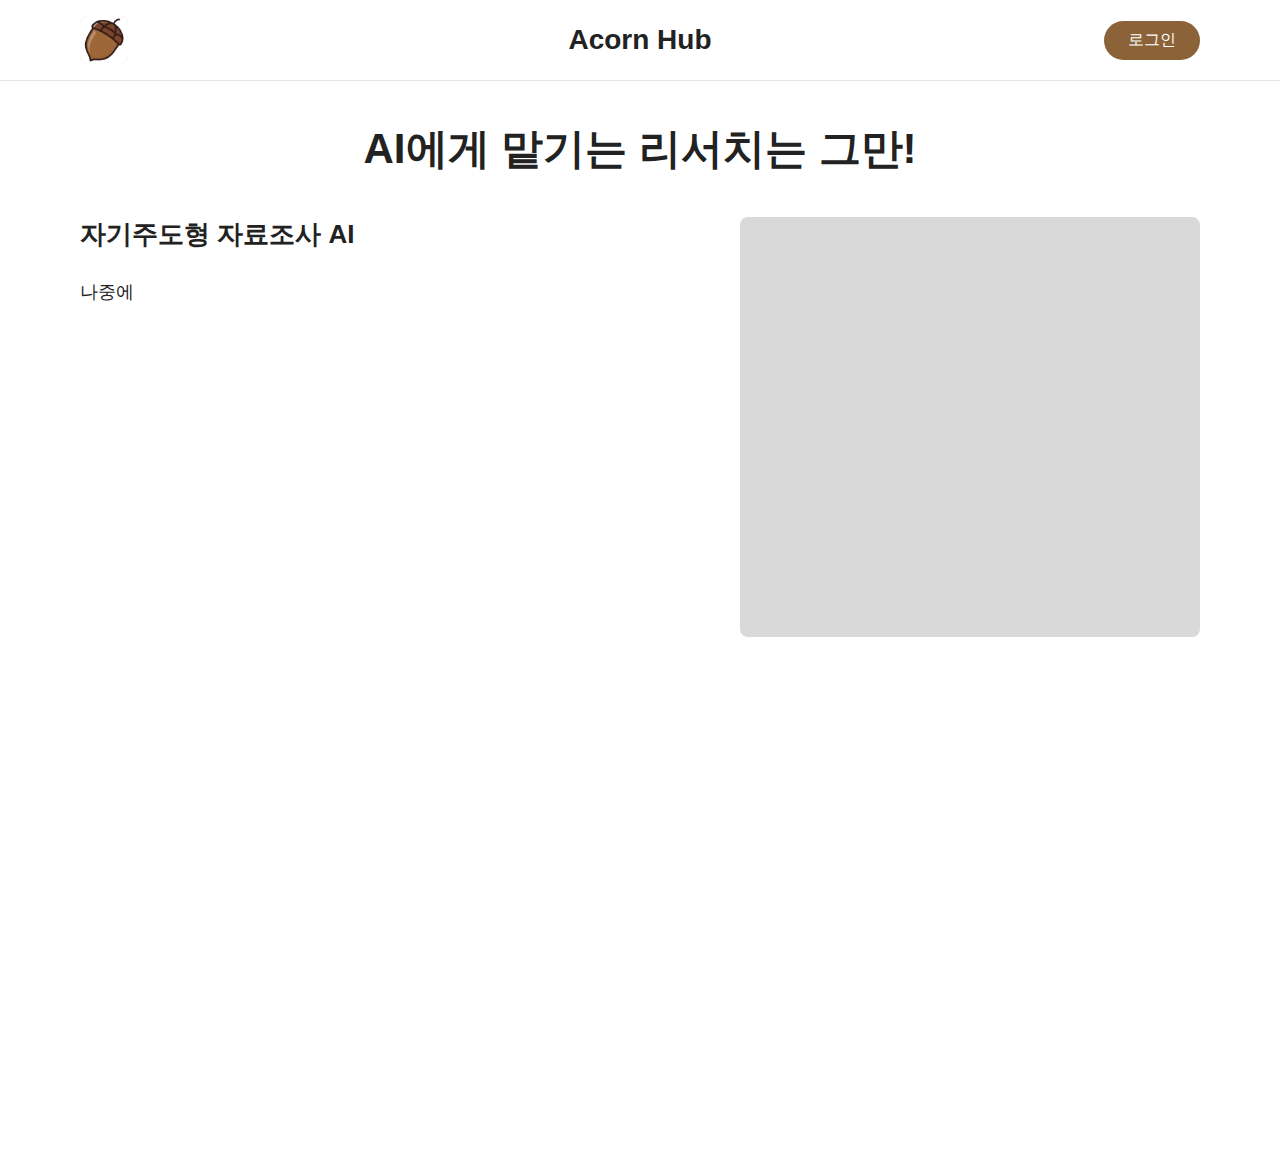
<file: index.html>
<!DOCTYPE html>
<html lang="ko">
<head>
  <meta charset="UTF-8" />
  <title>Acorn Hub</title>
  <link rel="stylesheet" href="css/index.css" />
</head>
<body>
  <!-- 상단 네비게이션 -->
  <header class="top-nav">
    <div class="top-nav-inner">
      <!-- 왼쪽: 로고 자리 -->
      <div class="logo-placeholder">
      <img src="assets/logo.png" alt="Acorn Hub 로고" />
      </div>
      <span class="brand-name">Acorn Hub</span>
      <button id="github-login-btn" class="btn-login">로그인</button>
    </div>
  </header>

  <!-- 메인 콘텐츠 -->
  <main>
    <!-- 히어로 섹션 (첫 화면) -->
    <section class="hero">
      <div class="hero-inner">
        <h1 class="hero-title">
          AI에게 맡기는 리서치는 그만!
        </h1>

        <div class="hero-content">
          <!-- 왼쪽 텍스트 블럭 -->
          <div class="hero-text-block">
            <h2 class="hero-subheading">자기주도형 자료조사 AI</h2>
            <p class="hero-description">
              나중에
            </p>
          </div>

          <!-- 오른쪽 회색 박스 (이미지 자리) -->
          <div class="hero-image-placeholder">
            <!-- 나중에 <img src="..." alt="서비스 이미지" /> 넣으면 됨 -->
          </div>
        </div>
      </div>
    </section>

    <!-- 아래로 더 스크롤되는 영역 (나중에 내용 채우기용) -->
    <section class="below-section">
      <div class="below-inner">
        <!-- 나중에 설명/기능 소개/FAQ 등 들어갈 자리 -->
      </div>
    </section>
  </main>

  <script src="js/login.js"></script>
</body>
</html>
</file>
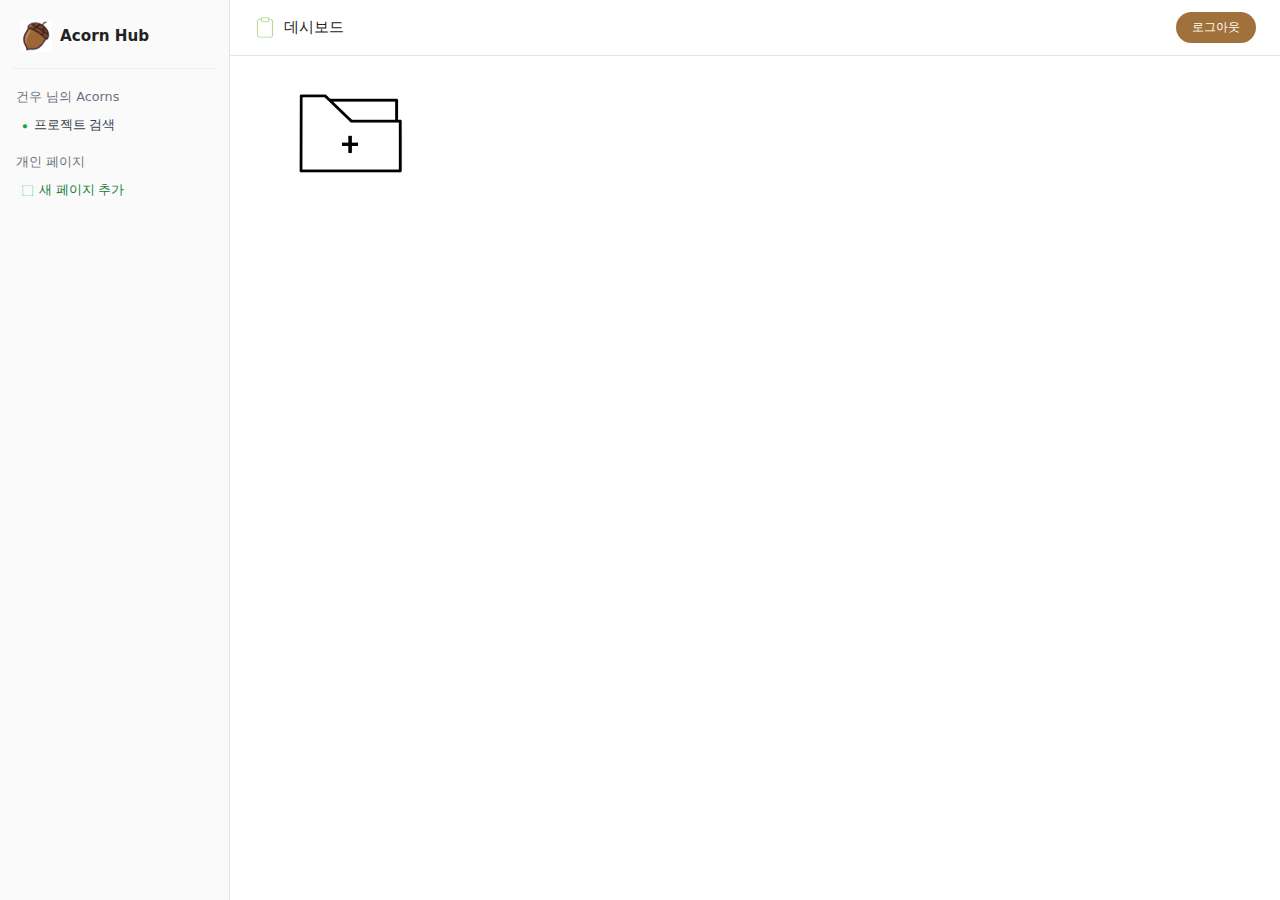
<file: dashboard.html>
<!DOCTYPE html>
<html lang="ko">
  <head>
    <meta charset="UTF-8" />
    <title>Acorn Hub - 대시보드</title>
    <meta name="viewport" content="width=device-width, initial-scale=1" />
    <link rel="stylesheet" href="css/dashboard.css" />
  </head>
  <body>
    <div class="dashboard-layout">
      <!-- 사이드바 -->
      <aside class="sidebar">
        <div class="sidebar-top">
          <div class="sidebar-logo">
            <!-- Acorn Hub 로고 이미지 -->
            <img
              src="assets/logo.png"
              alt="Acorn Hub 로고"
              class="logo-image"
            />
            <div class="logo-text">Acorn Hub</div>
          </div>
        </div>

        <div class="sidebar-section">
          <div class="sidebar-section-title">건우 님의 Acorns</div>
          <button class="sidebar-item" type="button">
            <span class="sidebar-item-bullet">●</span>
            <span class="sidebar-item-label">프로젝트 검색</span>
          </button>
        </div>

        <div class="sidebar-section">
          <div class="sidebar-section-title">개인 페이지</div>
          <button class="sidebar-item sidebar-item-add" type="button">
            <span class="sidebar-item-plus">▢</span>
            <span class="sidebar-item-label">새 페이지 추가</span>
          </button>
        </div>
      </aside>

      <!-- 메인 영역 -->
      <main class="main">
        <header class="topbar">
          <div class="topbar-title">
            <!-- 대시보드 아이콘 이미지 -->
            <img
              src="assets/dashboard.png"
              alt="대시보드 아이콘"
              class="topbar-icon-image"
            />
            <span>데시보드</span>
          </div>
          <button class="btn btn-logout" id="logout-btn" type="button">
            로그아웃
          </button>
        </header>

        <section class="content">
          <!-- 새 폴더 버튼 1줄 + 그 아래 폴더들이 가로로 배치되는 영역 -->
          <div class="folder-section">
            <!-- folder-add 버튼 -->
            <button
              class="folder-add-button"
              id="add-folder-card"
              type="button"
            >
              <img
                src="assets/folder-add.png"
                alt="새 폴더 추가"
                class="folder-image"
              />
            </button>

            <!-- 처음에는 비어 있는 폴더 리스트 -->
            <div class="folder-list" id="folder-list"></div>
          </div>
        </section>
      </main>
    </div>

    <script src="js/dashboard.js"></script>
  </body>
</html>
</file>
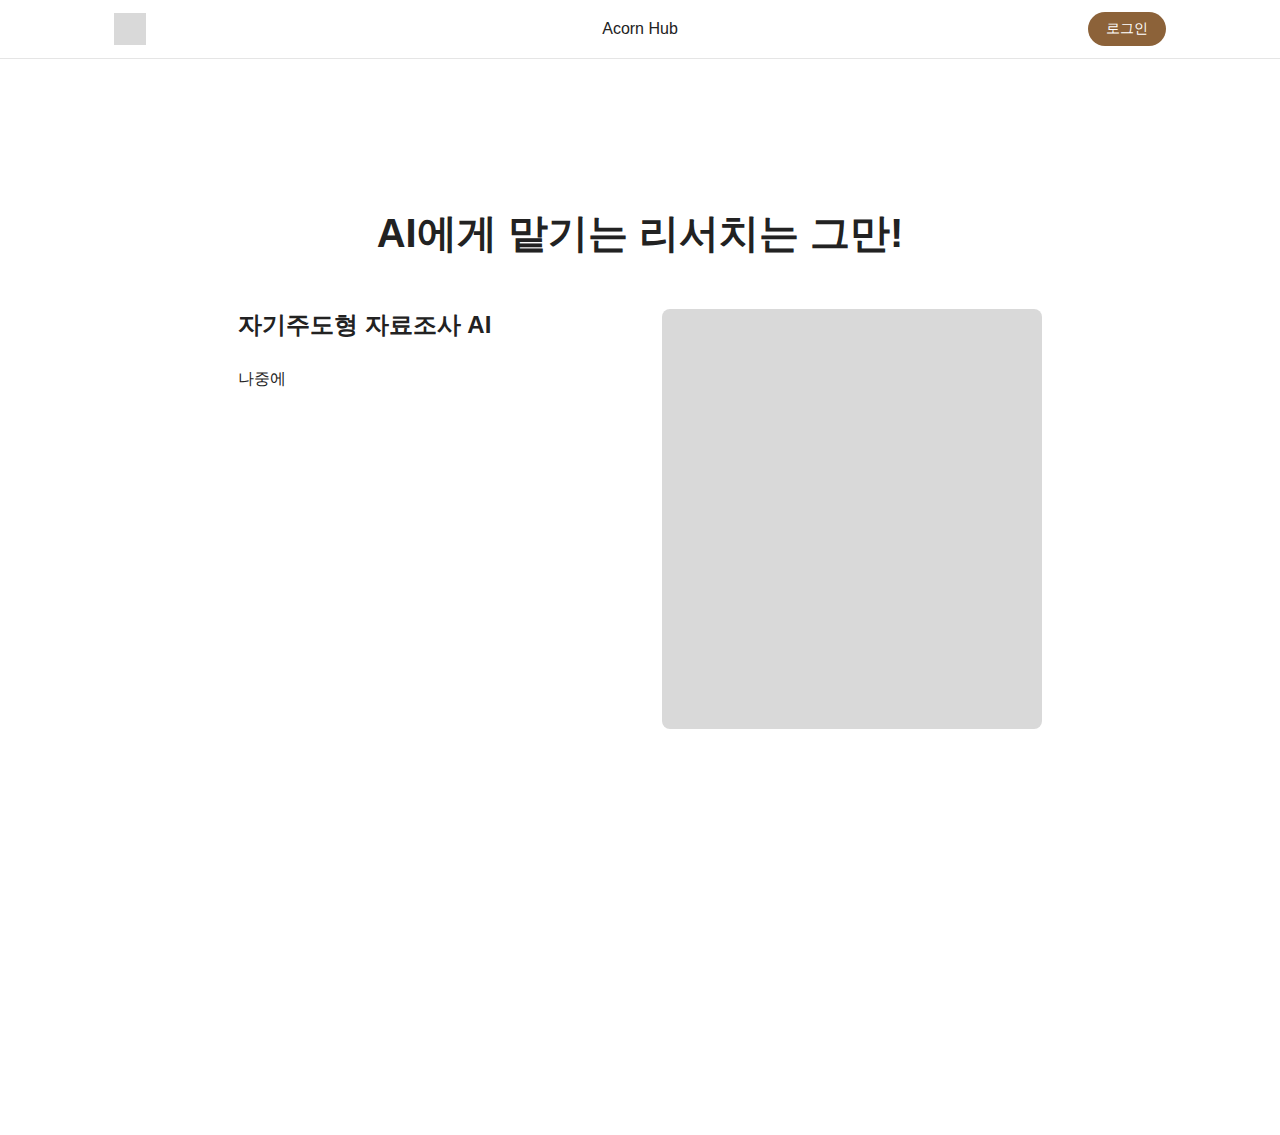
<file: login.html>
<!DOCTYPE html>
<html lang="ko">
<head>
  <meta charset="UTF-8" />
  <title>Acorn Hub</title>
  <link rel="stylesheet" href="css/login.css" />
</head>
<body>
  <!-- 상단 네비게이션 -->
  <header class="top-nav">
    <div class="top-nav-inner">
      <!-- 왼쪽: 로고 자리 -->
      <div class="logo-placeholder"></div>

      <!-- 가운데: 텍스트 로고 -->
      <span class="brand-name">Acorn Hub</span>

      <!-- 오른쪽: 로그인 버튼 -->
      <button id="github-login-btn" class="btn-login">로그인</button>
    </div>
  </header>

  <!-- 메인 콘텐츠 -->
  <main>
    <!-- 히어로 섹션 (첫 화면) -->
    <section class="hero">
      <div class="hero-inner">
        <h1 class="hero-title">
          AI에게 맡기는 리서치는 그만!
        </h1>

        <div class="hero-content">
          <!-- 왼쪽 텍스트 블럭 -->
          <div class="hero-text-block">
            <h2 class="hero-subheading">자기주도형 자료조사 AI</h2>
            <p class="hero-description">
              나중에
            </p>
          </div>

          <!-- 오른쪽 회색 박스 (이미지 자리) -->
          <div class="hero-image-placeholder">
            <!-- 나중에 <img src="..." alt="서비스 이미지" /> 넣으면 됨 -->
          </div>
        </div>
      </div>
    </section>

    <!-- 아래로 더 스크롤되는 영역 (나중에 내용 채우기용) -->
    <section class="below-section">
      <div class="below-inner">
        <!-- 나중에 설명/기능 소개/FAQ 등 들어갈 자리 -->
      </div>
    </section>
  </main>

  <script src="js/login.js"></script>
</body>
</html>
</file>
<file: css/index.css>
/* 기본 설정 */
* {
  box-sizing: border-box;
}

:root {
  --page-padding-desktop: 80px;
  --page-padding-tablet: 40px;
  --page-padding-mobile: 20px;
}

html,
body {
  height: 100%;
}

body {
  margin: 0;
  font-family: -apple-system, BlinkMacSystemFont, "Segoe UI", sans-serif;
  background-color: #ffffff;
  color: #222;
}

/* 상단 네비게이션 */
.top-nav {
  border-bottom: 1px solid #e5e5e5;
  background-color: #ffffff;
}

.top-nav-inner {
  width: 100%;
  margin: 0;
  padding: 16px var(--page-padding-desktop);
  display: flex;
  align-items: center;
  justify-content: space-between;
  position: relative;
}

/* 로고 */
.logo-placeholder {
  width: 48px;
  height: 48px;
  background-color: #d9d9d9; /* 필요 없으면 나중에 삭제해도 됨 */
  overflow: hidden;           /* 이미지 튀어나가지 않게 */
  border-radius: 8px;         /* 살짝 둥글게 (원하면) */
}

/* 로고 이미지 꽉 채우기 */
.logo-placeholder img {
  width: 100%;
  height: 100%;
  object-fit: cover;          /* 이미지 비율 유지하면서 꽉 채우기 */
  display: block;
}

/* 헤더 중앙 텍스트 로고 */
.brand-name {
  position: absolute;
  left: 50%;
  transform: translateX(-50%);
  font-size: 28px;
  font-weight: 700;
}

/* 로그인 버튼 */
.btn-login {
  padding: 9px 24px;
  border-radius: 999px;
  border: none;
  background-color: #8c6239;
  color: #ffffff;
  font-size: 16px;
  cursor: pointer;
}

.btn-login:hover {
  opacity: 0.9;
}

/* 히어로 섹션 */
.hero {
  background-color: #ffffff;
  min-height: calc(100vh - 70px);
  display: flex;
  align-items: flex-start;
}

.hero-inner {
  width: 100%;
  margin: 0;
  padding: 40px var(--page-padding-desktop) 80px;
}

.hero-title {
  font-size: 42px;
  font-weight: 700;
  text-align: center;
  margin: 0 0 40px;
}

/* 히어로 콘텐츠 2컬럼 */
.hero-content {
  display: flex;
  gap: 80px;
  align-items: stretch;
  justify-content: space-between;
}

.hero-text-block {
  flex: 0 0 420px;
}

.hero-subheading {
  font-size: 26px;
  margin: 0 0 24px;
}

.hero-description {
  font-size: 18px;
  line-height: 1.8;
  margin: 0;
}

/* 오른쪽 이미지 박스 */
.hero-image-placeholder {
  flex: 0 0 460px;
  min-height: 420px;
  background-color: #d9d9d9;
  border-radius: 8px;
}

/* 아래 스크롤 영역 */
.below-section {
  background-color: #ffffff;
  padding: 80px 0 160px;
}

.below-inner {
  max-width: 1100px;
  margin: 0 auto;
  padding: 0 40px;
}

/* 태블릿 */
@media (max-width: 1024px) {
  .top-nav-inner {
    padding: 14px var(--page-padding-tablet);
  }

  .logo-placeholder {
    width: 40px;
    height: 40px;
  }

  .brand-name {
    font-size: 20px;
  }

  .btn-login {
    padding: 8px 20px;
    font-size: 14px;
  }

  .hero-inner {
    padding: 32px var(--page-padding-tablet) 60px;
  }

  .hero-content {
    gap: 40px;
  }

  .hero-image-placeholder {
    flex: 0 0 360px;
  }
}

/* 모바일 */
@media (max-width: 768px) {
  .top-nav-inner {
    padding: 12px var(--page-padding-mobile);
  }

  .logo-placeholder {
    width: 32px;
    height: 32px;
  }

  .brand-name {
    font-size: 18px;
  }

  .btn-login {
    padding: 8px 18px;
    font-size: 14px;
  }

  .hero {
    min-height: auto;
  }

  .hero-inner {
    padding: 24px var(--page-padding-mobile) 60px;
  }

  .hero-title {
    font-size: 30px;
    margin: 8px 0 28px;
  }

  .hero-content {
    flex-direction: column;
    gap: 32px;
  }

  .hero-text-block {
    flex: 1 1 auto;
  }

  .hero-image-placeholder {
    flex: 1 1 auto;
    min-height: 260px;
  }
}
</file>
<file: css/dashboard.css>
* {
  box-sizing: border-box;
}

body {
  margin: 0;
  font-family: system-ui, -apple-system, BlinkMacSystemFont, "Segoe UI",
    sans-serif;
  background-color: #f7f7f7;
  color: #222;
}

/* 전체 레이아웃 */

.dashboard-layout {
  display: flex;
  min-height: 100vh;
}

/* 사이드바 */

.sidebar {
  width: 230px;
  background: #fafafa;
  border-right: 1px solid #e5e5e5;
  padding: 16px 12px;
  display: flex;
  flex-direction: column;
}

.sidebar-top {
  padding: 4px 8px 16px;
  border-bottom: 1px solid #eee;
  margin-bottom: 12px;
}

.sidebar-logo {
  display: flex;
  align-items: center;
  gap: 8px;
}

/* 로고 이미지 */

.logo-image {
  width: 32px;
  height: 32px;
  border-radius: 4px;
  object-fit: cover;
}

.logo-text {
  font-size: 0.95rem;
  font-weight: 600;
}

.sidebar-section {
  padding: 8px 4px;
}

.sidebar-section-title {
  font-size: 0.8rem;
  color: #6b7280;
  margin-bottom: 6px;
}

.sidebar-item {
  width: 100%;
  display: flex;
  align-items: center;
  gap: 6px;
  padding: 4px 6px;
  border-radius: 4px;
  background: transparent;
  border: none;
  font-size: 0.82rem;
  color: #374151;
  cursor: pointer;
  text-align: left;
}

.sidebar-item:hover {
  background: #e5e7eb;
}

.sidebar-item-bullet {
  font-size: 0.6rem;
  color: #16a34a;
}

.sidebar-item-plus {
  font-size: 0.7rem;
  color: #22c55e;
}

.sidebar-item-add {
  color: #15803d;
}

/* 메인 영역 */

.main {
  flex: 1;
  display: flex;
  flex-direction: column;
  background: #ffffff;
}

/* 상단 바 */

.topbar {
  height: 56px;
  border-bottom: 1px solid #e5e5e5;
  padding: 0 24px;
  display: flex;
  align-items: center;
  justify-content: space-between;
}

.topbar-title {
  display: flex;
  align-items: center;
  gap: 8px;
  font-size: 0.95rem;
}

/* 대시보드 텍스트 옆 아이콘 */

.topbar-icon-image {
  width: 22px;
  height: 22px;
  border-radius: 4px;
  object-fit: cover;
}

/* 버튼 */

.btn {
  padding: 7px 16px;
  border-radius: 999px;
  border: none;
  font-size: 0.78rem;
  cursor: pointer;
}

.btn-logout {
  background: #a0713a;
  color: #fffdf6;
}

.btn-logout:hover {
  background: #8b5d2b;
}

/* 콘텐츠 영역 */

.content {
  flex: 1;
  padding: 32px 60px;
}

/* 새 폴더 버튼 1줄 + 그 아래 폴더들이 가로로 배치되는 영역 */

.folder-section {
  display: flex;
  flex-direction: column;
  gap: 24px;
}

/* folder-add 버튼은 왼쪽 상단에만 하나 */

.folder-add-button {
  background: transparent;
  border: none;
  padding: 0;
  cursor: pointer;
  align-self: flex-start;
}

/* 폴더들이 생기는 영역 (아래 줄) */

.folder-list {
  display: flex;
  flex-wrap: wrap; /* 가로로 나가다가 줄바꿈 */
  gap: 32px;
}

/* 폴더 카드 */

.folder-card {
  position: relative; /* 삭제 버튼 위치 기준 */
  display: flex;
  flex-direction: column;
  align-items: center;
  background: transparent;
  border: none;
  cursor: pointer;
}

.folder-image {
  width: 120px;
  height: auto;
  object-fit: contain;
  display: block;
}

.folder-card:hover .folder-image,
.folder-add-button:hover .folder-image {
  filter: brightness(0.85);
}

.folder-name {
  margin-top: 8px;
  font-size: 0.86rem;
}

/* 삭제 버튼 (X) */

.folder-delete-button {
  position: absolute;
  top: -4px;
  right: -4px;
  width: 18px;
  height: 18px;
  border-radius: 999px;
  border: none;
  background: rgba(0, 0, 0, 0.72);
  color: #fff;
  font-size: 12px;
  line-height: 1;
  padding: 0;
  cursor: pointer;
}

.folder-delete-button:hover {
  background: rgba(0, 0, 0, 0.9);
}

/* 반응형 */

@media (max-width: 900px) {
  .dashboard-layout {
    flex-direction: column;
  }

  .sidebar {
    width: 100%;
    flex-direction: row;
    align-items: center;
    padding-bottom: 8px;
  }

  .main {
    border-top: 1px solid #e5e5e5;
  }

  .content {
    padding: 24px;
  }

  .folder-list {
    gap: 20px;
  }
}
</file>
<file: css/login.css>
/* 기본 설정 */
* {
  box-sizing: border-box;
}

html,
body {
  height: 100%;
}

body {
  margin: 0;
  font-family: -apple-system, BlinkMacSystemFont, "Segoe UI", sans-serif;
  background-color: #ffffff;
  color: #222;
}

/* 상단 네비게이션 */
.top-nav {
  border-bottom: 1px solid #e5e5e5;
  background-color: #ffffff;
}

.top-nav-inner {
  max-width: 1100px;
  margin: 0 auto;
  padding: 12px 24px;
  display: flex;
  align-items: center;
  justify-content: space-between;
  position: relative;
}

/* 왼쪽 로고 자리 */
.logo-placeholder {
  width: 32px;
  height: 32px;
  background-color: #d9d9d9;
}

/* 가운데 텍스트 로고 */
.brand-name {
  position: absolute;
  left: 50%;
  transform: translateX(-50%);
  font-size: 16px;
  font-weight: 500;
}

/* 로그인 버튼 (오른쪽) */
.btn-login {
  padding: 8px 18px;
  border-radius: 999px;
  border: none;
  background-color: #8c6239; /* 갈색 톤 */
  color: #ffffff;
  font-size: 14px;
  cursor: pointer;
}

.btn-login:hover {
  opacity: 0.9;
}

/* 히어로 섹션 */
.hero {
  background-color: #ffffff;
  min-height: calc(100vh - 64px); /* 헤더 제외하고 화면 꽉 채우기 */
  display: flex;
  align-items: center;             /* 세로 가운데 정렬 */
}

.hero-inner {
  max-width: 1100px;
  margin: 0 auto;
  padding: 60px 40px 80px;
}

/* 큰 제목 */
.hero-title {
  font-size: 40px;          /* 제목 크게 */
  font-weight: 700;
  text-align: center;
  margin: 0 0 48px;
}

/* 제목 아래 2컬럼 레이아웃 */
.hero-content {
  display: flex;
  gap: 64px;
  align-items: stretch;
  justify-content: center;
}

/* 왼쪽 텍스트 블럭 */
.hero-text-block {
  flex: 0 0 360px;          /* 적당한 폭으로 고정 */
}

.hero-subheading {
  font-size: 24px;
  margin: 0 0 24px;
}

.hero-description {
  font-size: 16px;
  line-height: 1.8;
  margin: 0;
}

/* 오른쪽 회색 박스 (이미지 자리) */
.hero-image-placeholder {
  flex: 0 0 380px;
  min-height: 420px;
  background-color: #d9d9d9;
  border-radius: 8px;
}

/* 아래 스크롤 영역 (내용 나중에 채우기용) */
.below-section {
  background-color: #ffffff;
  padding: 80px 0 160px; /* 스크롤 여유 */
}

.below-inner {
  max-width: 1100px;
  margin: 0 auto;
  padding: 0 40px;
}

/* 반응형: 화면이 좁을 때 */
@media (max-width: 768px) {
  .hero {
    min-height: auto;       /* 모바일에선 너무 빡빡하지 않게 */
  }

  .hero-inner {
    padding: 40px 20px 60px;
  }

  .hero-title {
    font-size: 28px;
    margin: 16px 0 32px;
  }

  .hero-content {
    flex-direction: column;
    gap: 32px;
  }

  .hero-text-block {
    flex: 1 1 auto;
  }

  .hero-image-placeholder {
    flex: 1 1 auto;
    min-height: 260px;
  }
}
</file>
